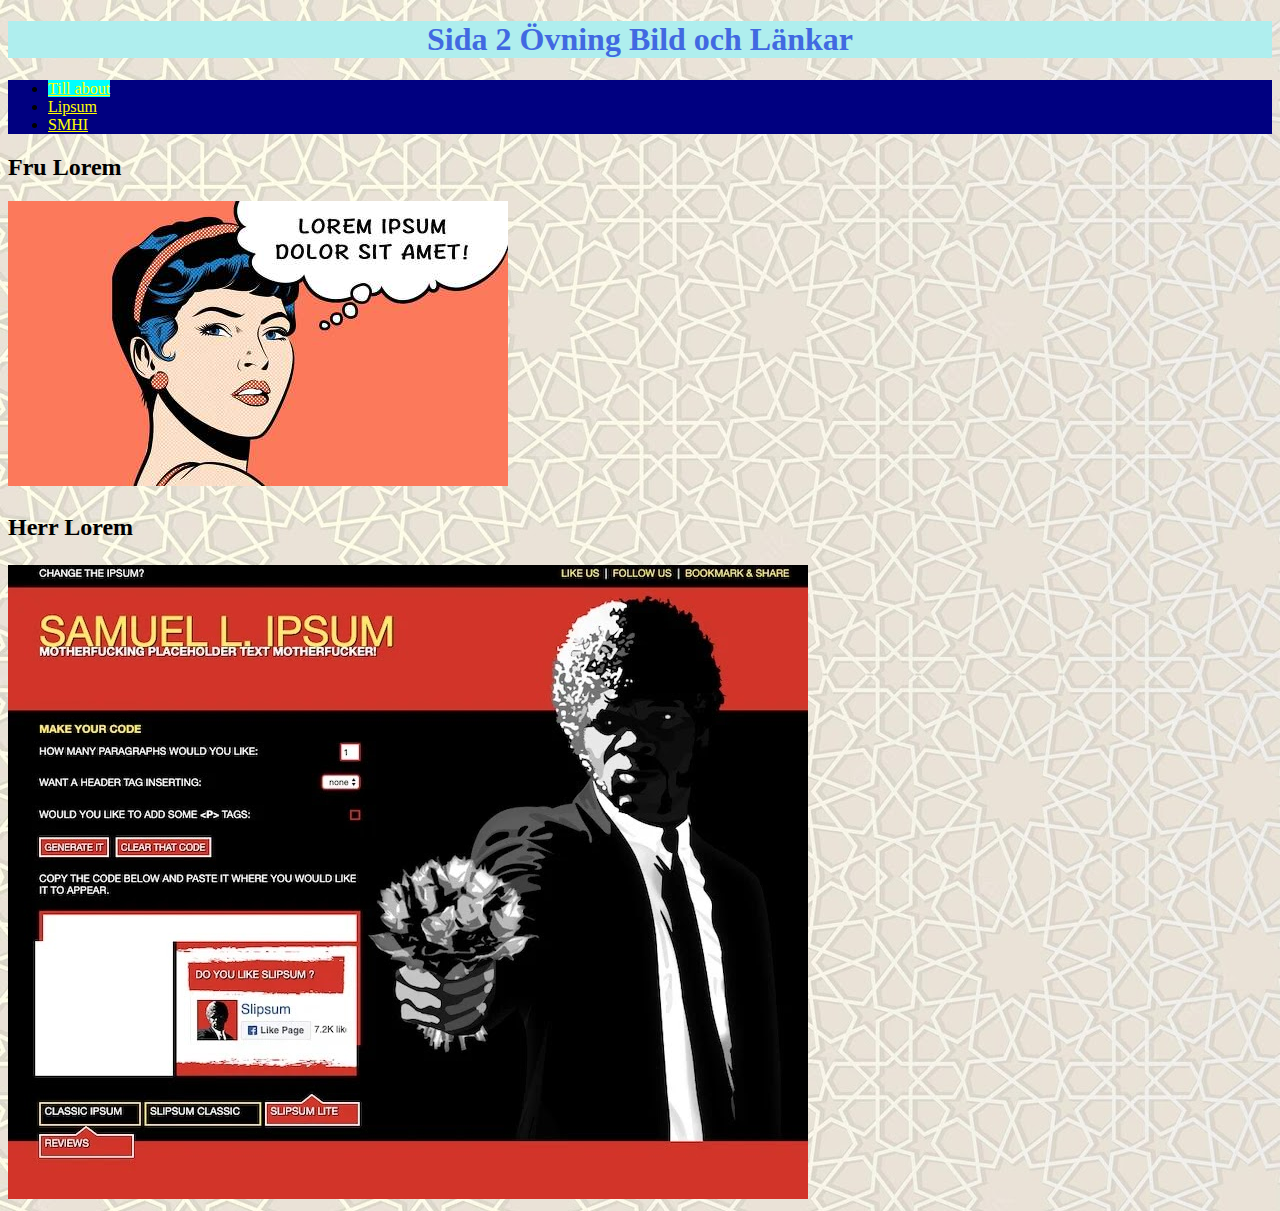
<file: index.html>
<!DOCTYPE html>
<html lang="en">
<head>
    <meta charset="UTF-8">
    <meta name="viewport" content="width=device-width, initial-scale=1.0">
    <title>Övning Bild och Länkar</title>
    <link rel="stylesheet" href="style.css">
</head>
<body>
    <h1 id="index_h1">Sida 2 Övning Bild och Länkar</h1>
    
    <ul id="index_ul">
        <li > <a id="index_li1" href="./about.html">Till about</a></li>
        <li> <a href="https://lipsum.com">Lipsum</a></li>
        <li> <a href="https://smhi.se">SMHI</a></li>
    </ul>

    <h2 id="index_h2">Fru Lorem</h2>
    <img src="/img/lorem.jpg" alt="En tjej som pratar lorem" title="Fru Lorem">
    <h3 id="index_h3">Herr Lorem</h3>
    <img src="img/Samuel-L.jpg" alt="En kille som pratar lorem" title="Herr Lorem">

</body>
</html>
</file>
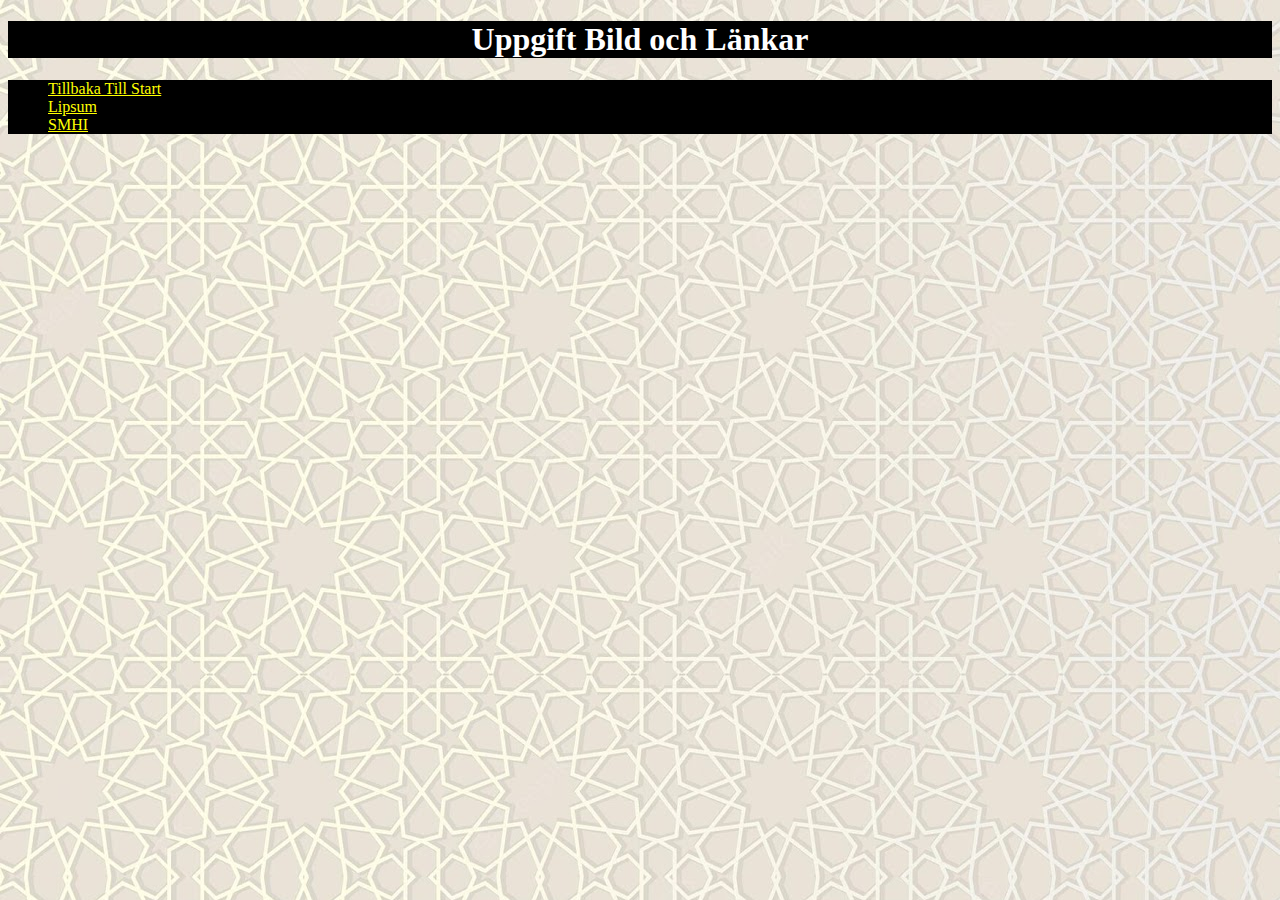
<file: about.html>
<!DOCTYPE html>
<html lang="en">
<head>
    <meta charset="UTF-8">
    <meta name="viewport" content="width=device-width, initial-scale=1.0">
    <title>Uppgift Bild och Länkar</title>
    <link rel="stylesheet" href="style.css">
</head>
<body>
    <h1 id="about_h1">Uppgift Bild och Länkar</h1>
    <ul id="about_ul">
        <li> <a href="./index.html"> Tillbaka Till Start</a></li>
        <li> <a href="https://lipsum.com"> Lipsum</a></li>
        <li> <a href="https://smhi.se"> SMHI</a></li>
    </ul>
    
</body>
</html>
</file>
<file: style.css>
body{
    background-image: url("./img/background.jpg");
}
a{
    color: yellow;
}
#about_h1{
    color:white;
    background-color: black;
    text-align: center;
}
#about_ul{
    color: black;
    background-color: black;
}
#index_ul{
    background-color: navy;
}
#index_h1{
    text-align: center;
    background-color: paleturquoise;
    color: royalblue;
}
#index_li1{
    background-color: cyan;
}
#index_h3{
    font-size: x-large;
}
</file>
